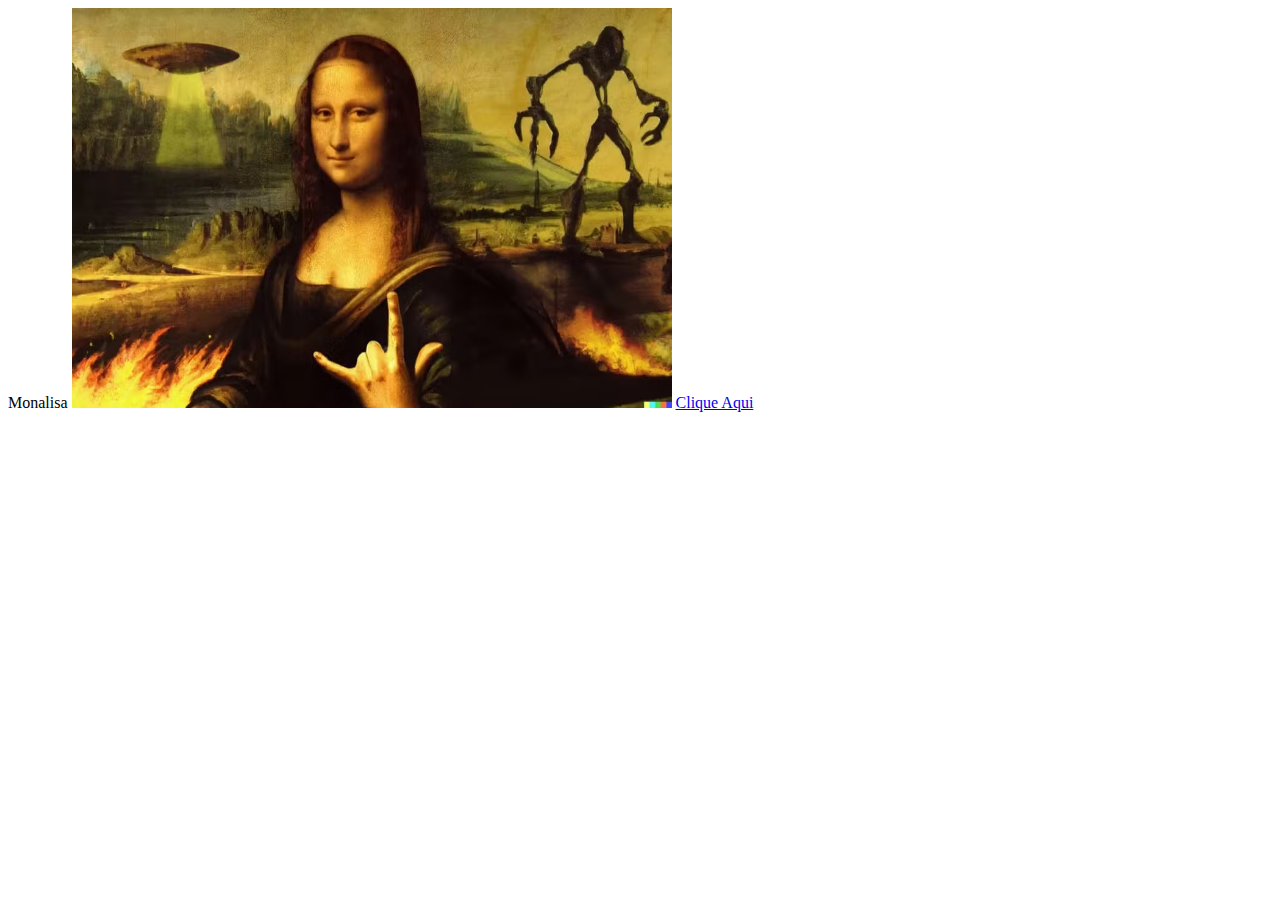
<file: index.html>
<!DOCTYPE html>
<html lang="en">
<head>
    <meta charset="UTF-8">
    <meta name="viewport" content="width=device-width, initial-scale=1.0">
    <title>Document</title>
</head>
<body>
    Monalisa

    <img src="monalisa.jpg" width="600" height="400">
    <a href="https://www.pariscityvision.com/"> Clique Aqui </a>
</body>
</html>
</file>
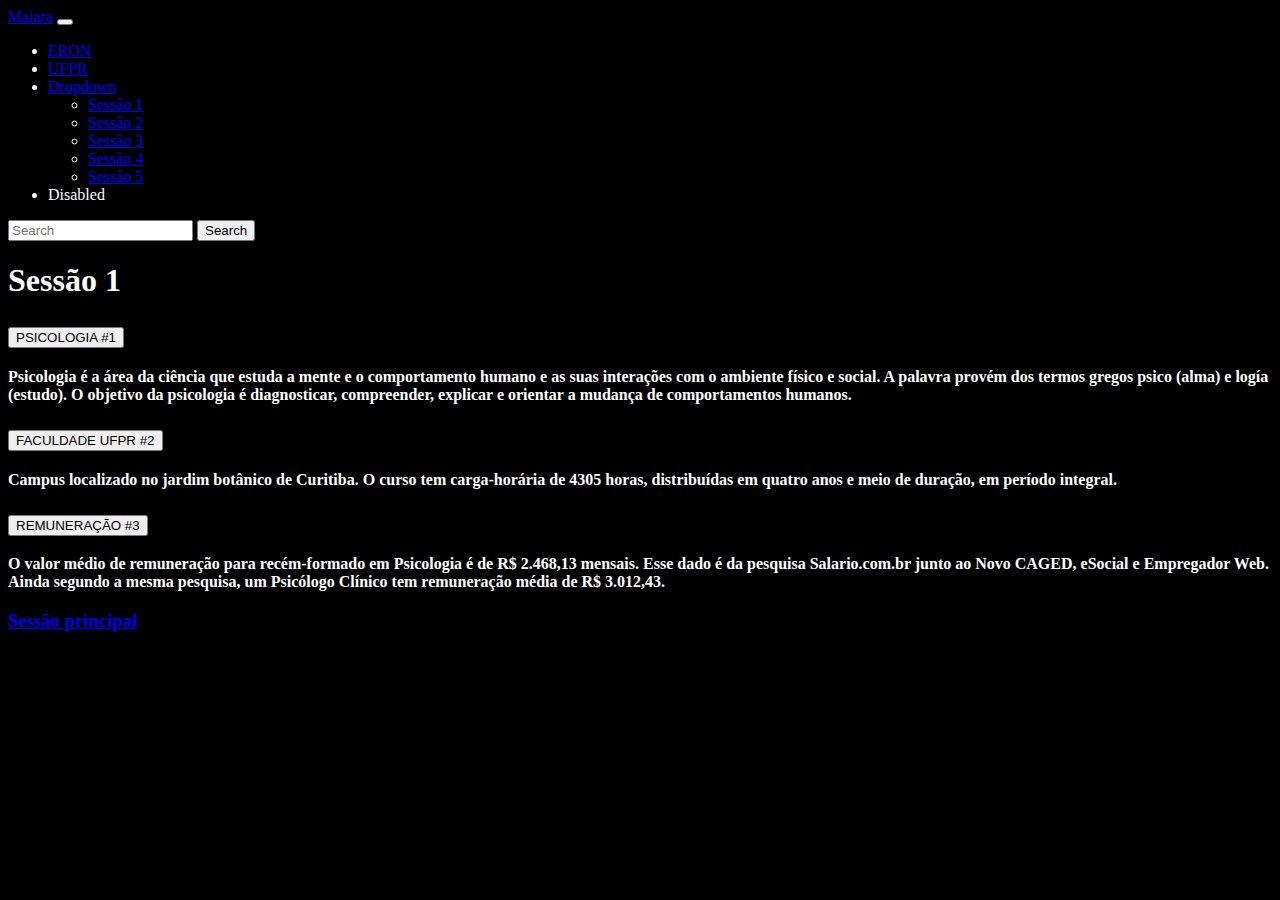
<file: sessao1.html>
<!DOCTYPE html>
<html lang="en">
<head>
    <meta charset="UTF-8">
    <meta name="viewport" content="width=device-width, initial-scale=1.0">
    <title>Sessão 1</title>
    <link href="https://cdn.jsdelivr.net/npm/bootstrap@5.3.1/dist/css/bootstrap.min.css" rel="stylesheet" integrity="sha384-4bw+/aepP/YC94hEpVNVgiZdgIC5+VKNBQNGCHeKRQN+PtmoHDEXuppvnDJzQIu9" crossorigin="anonymous">
    <link rel="stylesheet" type="text/css" href="style.css" media="screen" />
    <script src="https://cdn.jsdelivr.net/npm/@popperjs/core@2.11.8/dist/umd/popper.min.js" integrity="sha384-I7E8VVD/ismYTF4hNIPjVp/Zjvgyol6VFvRkX/vR+Vc4jQkC+hVqc2pM8ODewa9r" crossorigin="anonymous"></script>
<script src="https://cdn.jsdelivr.net/npm/bootstrap@5.3.1/dist/js/bootstrap.min.js" integrity="sha384-Rx+T1VzGupg4BHQYs2gCW9It+akI2MM/mndMCy36UVfodzcJcF0GGLxZIzObiEfa" crossorigin="anonymous"></script>
</head>
<body>
    <nav class="navbar navbar-expand-lg bg-body-tertiary">
        <div class="container-fluid">
          <a class="navbar-brand" href="index.html">Maiara</a>
          <button class="navbar-toggler" type="button" data-bs-toggle="collapse" data-bs-target="#navbarSupportedContent" aria-controls="navbarSupportedContent" aria-expanded="false" aria-label="Toggle navigation">
            <span class="navbar-toggler-icon"></span>
          </button>
          <div class="collapse navbar-collapse" id="navbarSupportedContent">
            <ul class="navbar-nav me-auto mb-2 mb-lg-0">
              <li class="nav-item">
                <a class="nav-link active" aria-current="page" href="https://www.facebook.com/people/Col%C3%A9gio-Estadual-Eron-Domingues/100061317708532/?locale=pt_BR">ERON</a>
              </li>
              <li class="nav-item">
                <a class="nav-link" href="http://www.humanas.ufpr.br/portal/psicologia//">UFPR</a>
              </li>
              <li class="nav-item dropdown">
                <a class="nav-link dropdown-toggle" href="#" role="button" data-bs-toggle="dropdown" aria-expanded="false">
                  Dropdown
                </a>
                <ul class="dropdown-menu">
                  <li><a class="dropdown-item" href="sessao1.html">Sessão 1</a></li>
                  <li><a class="dropdown-item" href="sessao2.html">Sessão 2</a></li>
                  <li><a class="dropdown-item" href="sessao3.html">Sessão 3</a></li>
                  <li><a class="dropdown-item" href="sessao4.html">Sessão 4</a></li>
                  <li><a class="dropdown-item" href="sessao5.html">Sessão 5</a></li>
                </ul>
              </li>
              <li class="nav-item">
                <a class="nav-link disabled" aria-disabled="true">Disabled</a>
              </li>
            </ul>
            <form class="d-flex" role="search">
              <input class="form-control me-2" type="search" placeholder="Search" aria-label="Search">
              <button class="btn btn-outline-success" type="submit">Search</button>
            </form>
          </div>
        </div>
      </nav>
<h1>Sessão 1</h1>
    <div class="accordion" id="accordionExample">
  <div class="accordion-item">
    <h2 class="accordion-header">
      <button class="accordion-button" type="button" data-bs-toggle="collapse" data-bs-target="#collapseOne" aria-expanded="true" aria-controls="collapseOne">
        PSICOLOGIA #1
      </button>
    </h2>
    <div id="collapseOne" class="accordion-collapse collapse show" data-bs-parent="#accordionExample">
      <div class="accordion-body">
        <strong>Psicologia é a área da ciência que estuda a mente e o comportamento humano e as suas interações com o ambiente físico e social. A palavra provém dos termos gregos psico (alma) e logía (estudo). O objetivo da psicologia é diagnosticar, compreender, explicar e orientar a mudança de comportamentos humanos.
  </div>
    </div>
  </div>
  <div class="accordion-item">
    <h2 class="accordion-header">
      <button class="accordion-button collapsed" type="button" data-bs-toggle="collapse" data-bs-target="#collapseTwo" aria-expanded="false" aria-controls="collapseTwo">
       FACULDADE UFPR #2
      </button>
    </h2>
    <div id="collapseTwo" class="accordion-collapse collapse" data-bs-parent="#accordionExample">
      <div class="accordion-body">
        <strong>Campus localizado no jardim botânico de Curitiba. O curso tem carga-horária de 4305 horas, distribuídas em quatro anos e meio de duração, em período integral.
      </div>
    </div>
  </div>
  <div class="accordion-item">
    <h2 class="accordion-header">
      <button class="accordion-button collapsed" type="button" data-bs-toggle="collapse" data-bs-target="#collapseThree" aria-expanded="false" aria-controls="collapseThree">
        REMUNERAÇÃO #3
      </button>
    </h2>
    <div id="collapseThree" class="accordion-collapse collapse" data-bs-parent="#accordionExample">
      <div class="accordion-body">
        <strong>O valor médio de remuneração para recém-formado em Psicologia é de R$ 2.468,13 mensais. Esse dado é da pesquisa Salario.com.br junto ao Novo CAGED, eSocial e Empregador Web. Ainda segundo a mesma pesquisa, um Psicólogo Clínico tem remuneração média de R$ 3.012,43.
  </div>
    </div>
  </div>
</div>
    <h3><a href="index.html">Sessão principal</a></h3>
</body>
</html>
</file>
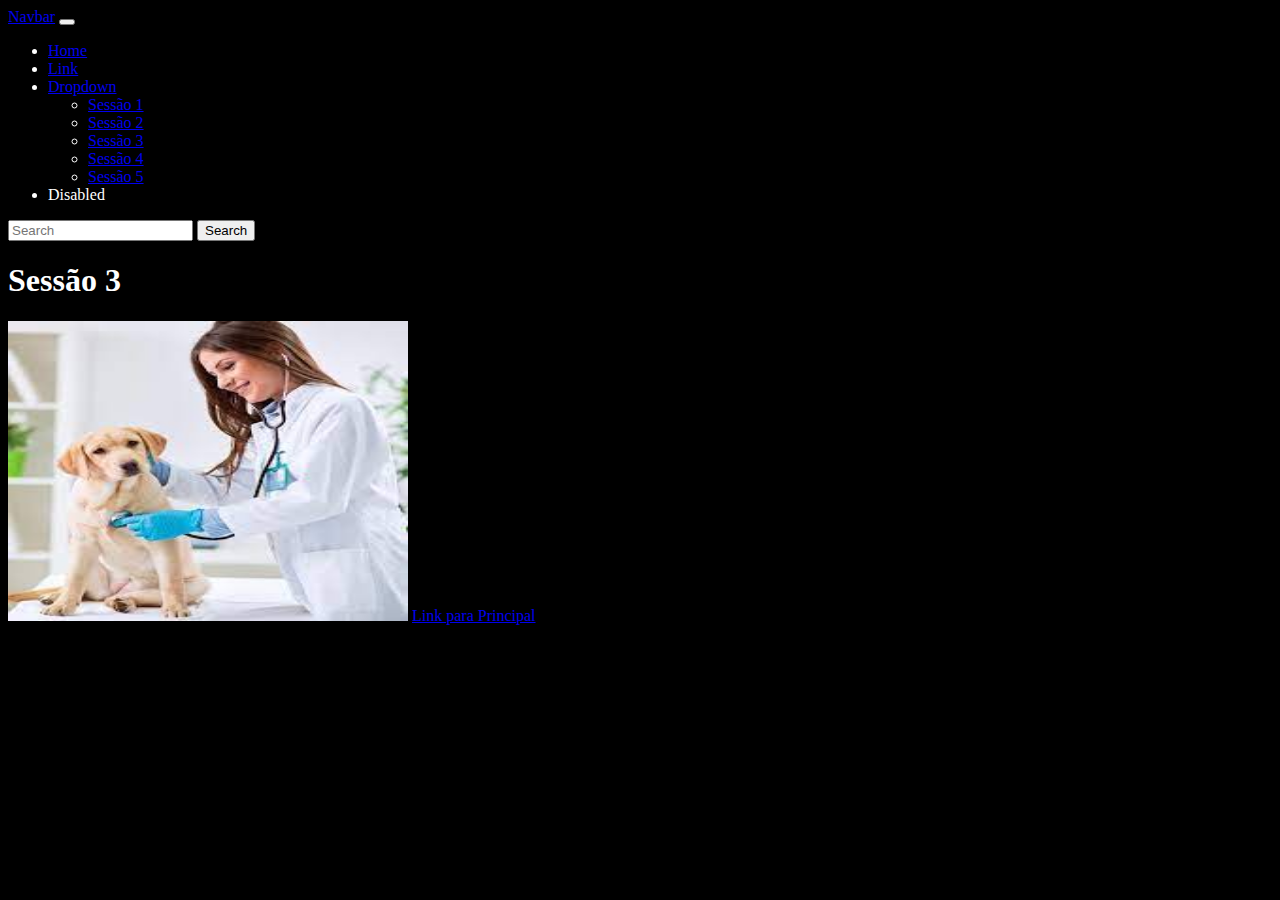
<file: sessão2.html>
<!DOCTYPE html>
<html lang="en">
<head>
  <meta charset="UTF-8">
  <meta name="viewport" content="width=device-width, initial-scale=1.0">
  <title>Sessão 3</title>
  <link href="https://cdn.jsdelivr.net/npm/bootstrap@5.3.1/dist/css/bootstrap.min.css" rel="stylesheet" integrity="sha384-4bw+/aepP/YC94hEpVNVgiZdgIC5+VKNBQNGCHeKRQN+PtmoHDEXuppvnDJzQIu9" crossorigin="anonymous">
  <link rel="stylesheet" type="text/css" href="style.css" media="screen" />
  <script src="https://cdn.jsdelivr.net/npm/@popperjs/core@2.11.8/dist/umd/popper.min.js" integrity="sha384-I7E8VVD/ismYTF4hNIPjVp/Zjvgyol6VFvRkX/vR+Vc4jQkC+hVqc2pM8ODewa9r" crossorigin="anonymous"></script>
<script src="https://cdn.jsdelivr.net/npm/bootstrap@5.3.1/dist/js/bootstrap.min.js" integrity="sha384-Rx+T1VzGupg4BHQYs2gCW9It+akI2MM/mndMCy36UVfodzcJcF0GGLxZIzObiEfa" crossorigin="anonymous"></script>
<link rel="stylesheet" type="text/css" href="style.css" media="screen" />
</head>
  
<body>
    <nav class="navbar navbar-expand-lg bg-body-tertiary">
  <div class="container-fluid">
    <a class="navbar-brand" href="#">Navbar</a>
    <button class="navbar-toggler" type="button" data-bs-toggle="collapse" data-bs-target="#navbarSupportedContent" aria-controls="navbarSupportedContent" aria-expanded="false" aria-label="Toggle navigation">
      <span class="navbar-toggler-icon"></span>
    </button>
    <div class="collapse navbar-collapse" id="navbarSupportedContent">
      <ul class="navbar-nav me-auto mb-2 mb-lg-0">
        <li class="nav-item">
          <a class="nav-link active" aria-current="page" href="#">Home</a>
        </li>
        <li class="nav-item">
          <a class="nav-link" href="#">Link</a>
        </li>
        <li class="nav-item dropdown">
          <a class="nav-link dropdown-toggle" href="#" role="button" data-bs-toggle="dropdown" aria-expanded="false">
            Dropdown
          </a>
          <ul class="dropdown-menu">
            <li><a class="dropdown-item" href="sessao1.html">Sessão 1</a></li>
            <li><a class="dropdown-item" href="sessao2.html">Sessão 2</a></li>
            <li><a class="dropdown-item" href="sessao3.html">Sessão 3</a></li>
            <li><a class="dropdown-item" href="sessao4.html">Sessão 4</a></li>
            <li><a class="dropdown-item" href="sessao5.html">Sessão 5</a></li>
          </ul>
        </li>
        <li class="nav-item">
          <a class="nav-link disabled" aria-disabled="true">Disabled</a>
        </li>
      </ul>
      <form class="d-flex" role="search">
        <input class="form-control me-2" type="search" placeholder="Search" aria-label="Search">
        <button class="btn btn-outline-success" type="submit">Search</button>
      </form>
    </div>
  </div>
</nav> 
    <h1>Sessão 3</h1>
    <img src="med.jpeg" alt="picard facepalm" width="400" height="300">
    
    <a href="index.html">Link para Principal</a>

</body>
</html>
</file>
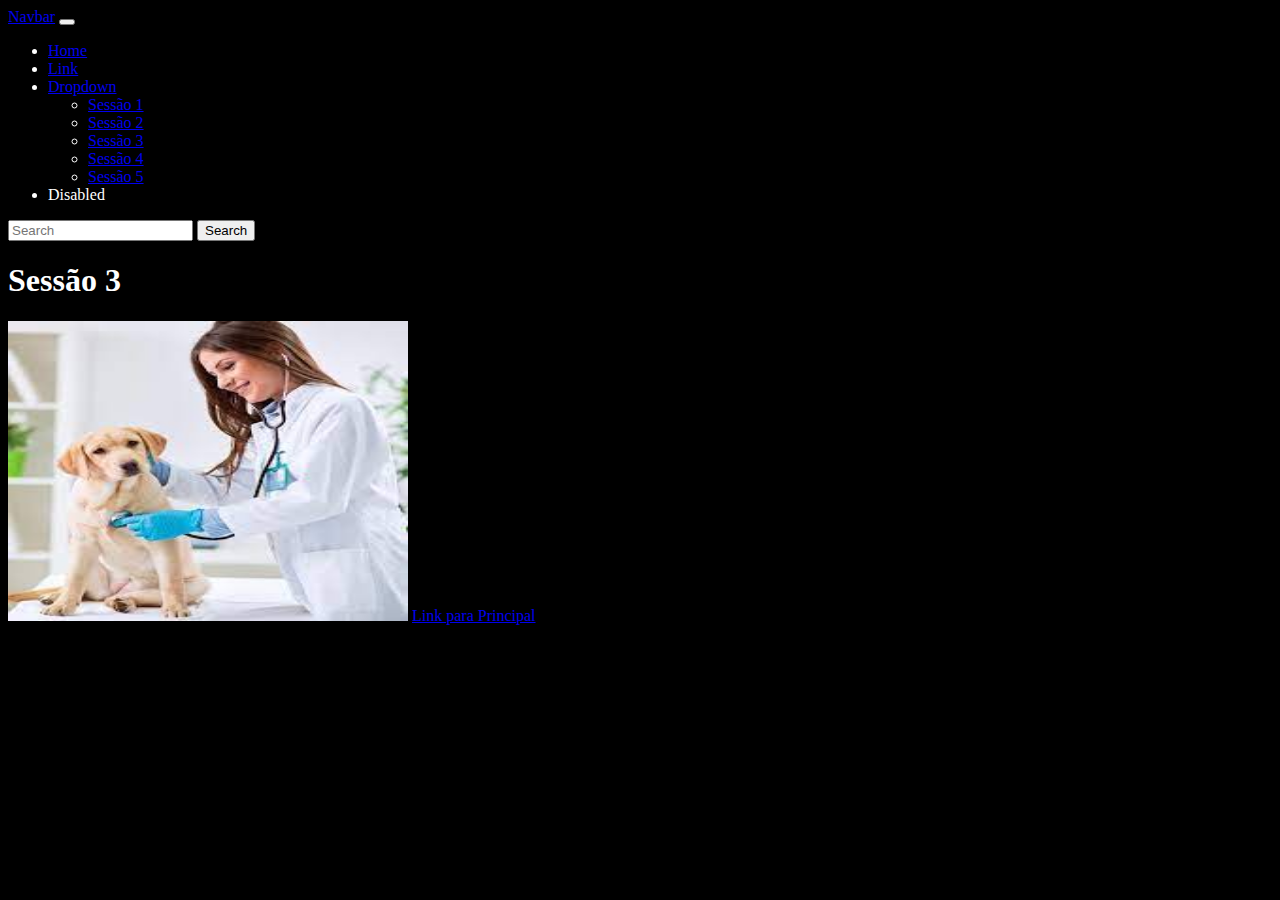
<file: sessão3.html>
<!DOCTYPE html>
<html lang="en">
<head>
  <meta charset="UTF-8">
  <meta name="viewport" content="width=device-width, initial-scale=1.0">
  <title>Sessão 3</title>
  <link href="https://cdn.jsdelivr.net/npm/bootstrap@5.3.1/dist/css/bootstrap.min.css" rel="stylesheet" integrity="sha384-4bw+/aepP/YC94hEpVNVgiZdgIC5+VKNBQNGCHeKRQN+PtmoHDEXuppvnDJzQIu9" crossorigin="anonymous">
  <link rel="stylesheet" type="text/css" href="style.css" media="screen" />
  <script src="https://cdn.jsdelivr.net/npm/@popperjs/core@2.11.8/dist/umd/popper.min.js" integrity="sha384-I7E8VVD/ismYTF4hNIPjVp/Zjvgyol6VFvRkX/vR+Vc4jQkC+hVqc2pM8ODewa9r" crossorigin="anonymous"></script>
<script src="https://cdn.jsdelivr.net/npm/bootstrap@5.3.1/dist/js/bootstrap.min.js" integrity="sha384-Rx+T1VzGupg4BHQYs2gCW9It+akI2MM/mndMCy36UVfodzcJcF0GGLxZIzObiEfa" crossorigin="anonymous"></script>
<link rel="stylesheet" type="text/css" href="style.css" media="screen" />
</head>
  
<body>
    <nav class="navbar navbar-expand-lg bg-body-tertiary">
  <div class="container-fluid">
    <a class="navbar-brand" href="#">Navbar</a>
    <button class="navbar-toggler" type="button" data-bs-toggle="collapse" data-bs-target="#navbarSupportedContent" aria-controls="navbarSupportedContent" aria-expanded="false" aria-label="Toggle navigation">
      <span class="navbar-toggler-icon"></span>
    </button>
    <div class="collapse navbar-collapse" id="navbarSupportedContent">
      <ul class="navbar-nav me-auto mb-2 mb-lg-0">
        <li class="nav-item">
          <a class="nav-link active" aria-current="page" href="#">Home</a>
        </li>
        <li class="nav-item">
          <a class="nav-link" href="#">Link</a>
        </li>
        <li class="nav-item dropdown">
          <a class="nav-link dropdown-toggle" href="#" role="button" data-bs-toggle="dropdown" aria-expanded="false">
            Dropdown
          </a>
          <ul class="dropdown-menu">
            <li><a class="dropdown-item" href="sessao1.html">Sessão 1</a></li>
            <li><a class="dropdown-item" href="sessao2.html">Sessão 2</a></li>
            <li><a class="dropdown-item" href="sessao3.html">Sessão 3</a></li>
            <li><a class="dropdown-item" href="sessao4.html">Sessão 4</a></li>
            <li><a class="dropdown-item" href="sessao5.html">Sessão 5</a></li>
          </ul>
        </li>
        <li class="nav-item">
          <a class="nav-link disabled" aria-disabled="true">Disabled</a>
        </li>
      </ul>
      <form class="d-flex" role="search">
        <input class="form-control me-2" type="search" placeholder="Search" aria-label="Search">
        <button class="btn btn-outline-success" type="submit">Search</button>
      </form>
    </div>
  </div>
</nav> 
    <h1>Sessão 3</h1>
    <img src="med.jpeg" alt="picard facepalm" width="400" height="300">
    
    <a href="index.html">Link para Principal</a>

</body>
</html>
</file>
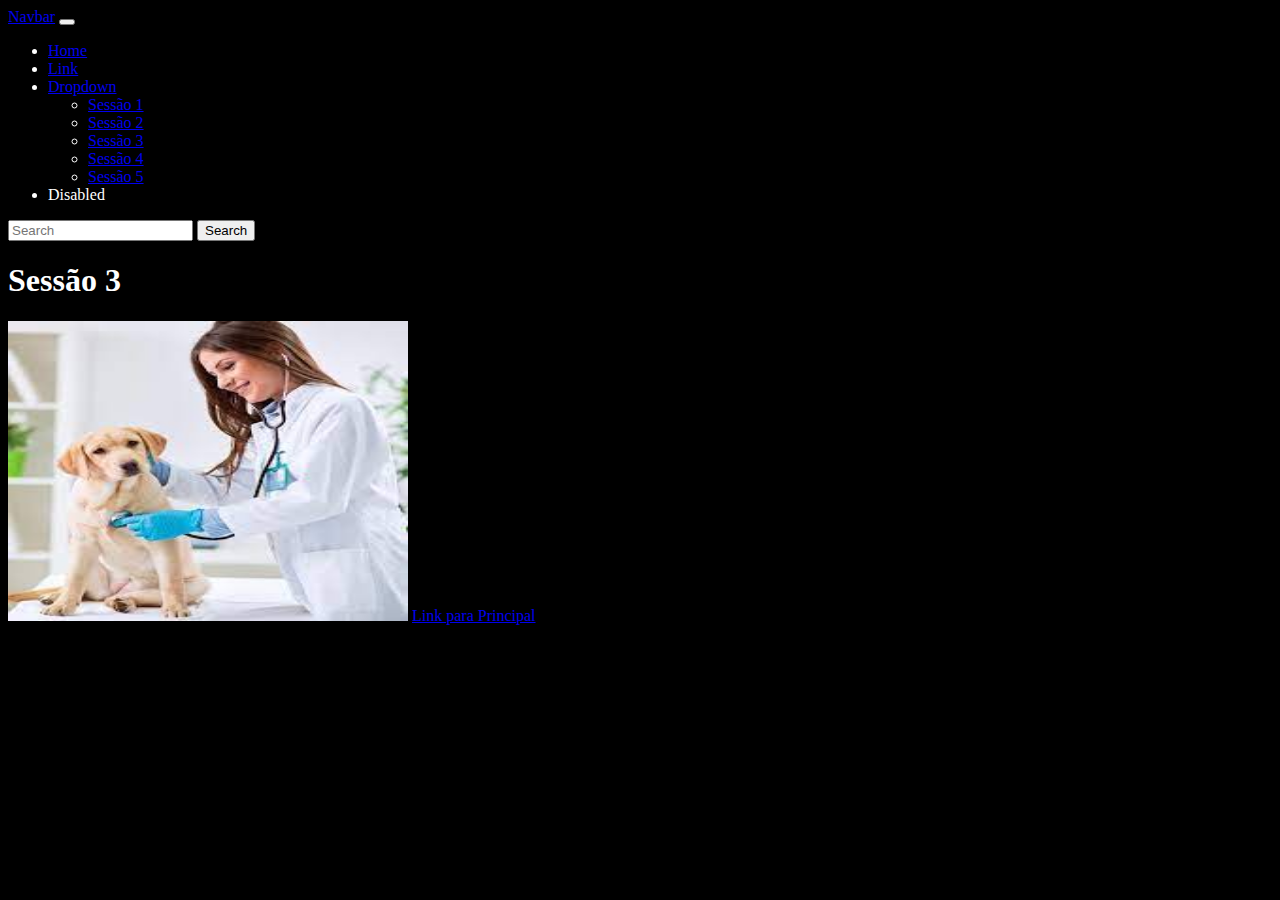
<file: sessão5.html>
<!DOCTYPE html>
<html lang="en">
<head>
  <meta charset="UTF-8">
  <meta name="viewport" content="width=device-width, initial-scale=1.0">
  <title>Sessão 3</title>
  <link href="https://cdn.jsdelivr.net/npm/bootstrap@5.3.1/dist/css/bootstrap.min.css" rel="stylesheet" integrity="sha384-4bw+/aepP/YC94hEpVNVgiZdgIC5+VKNBQNGCHeKRQN+PtmoHDEXuppvnDJzQIu9" crossorigin="anonymous">
  <link rel="stylesheet" type="text/css" href="style.css" media="screen" />
  <script src="https://cdn.jsdelivr.net/npm/@popperjs/core@2.11.8/dist/umd/popper.min.js" integrity="sha384-I7E8VVD/ismYTF4hNIPjVp/Zjvgyol6VFvRkX/vR+Vc4jQkC+hVqc2pM8ODewa9r" crossorigin="anonymous"></script>
<script src="https://cdn.jsdelivr.net/npm/bootstrap@5.3.1/dist/js/bootstrap.min.js" integrity="sha384-Rx+T1VzGupg4BHQYs2gCW9It+akI2MM/mndMCy36UVfodzcJcF0GGLxZIzObiEfa" crossorigin="anonymous"></script>
<link rel="stylesheet" type="text/css" href="style.css" media="screen" />
</head>
  
<body>
    <nav class="navbar navbar-expand-lg bg-body-tertiary">
  <div class="container-fluid">
    <a class="navbar-brand" href="#">Navbar</a>
    <button class="navbar-toggler" type="button" data-bs-toggle="collapse" data-bs-target="#navbarSupportedContent" aria-controls="navbarSupportedContent" aria-expanded="false" aria-label="Toggle navigation">
      <span class="navbar-toggler-icon"></span>
    </button>
    <div class="collapse navbar-collapse" id="navbarSupportedContent">
      <ul class="navbar-nav me-auto mb-2 mb-lg-0">
        <li class="nav-item">
          <a class="nav-link active" aria-current="page" href="#">Home</a>
        </li>
        <li class="nav-item">
          <a class="nav-link" href="#">Link</a>
        </li>
        <li class="nav-item dropdown">
          <a class="nav-link dropdown-toggle" href="#" role="button" data-bs-toggle="dropdown" aria-expanded="false">
            Dropdown
          </a>
          <ul class="dropdown-menu">
            <li><a class="dropdown-item" href="sessao1.html">Sessão 1</a></li>
            <li><a class="dropdown-item" href="sessao2.html">Sessão 2</a></li>
            <li><a class="dropdown-item" href="sessao3.html">Sessão 3</a></li>
            <li><a class="dropdown-item" href="sessao4.html">Sessão 4</a></li>
            <li><a class="dropdown-item" href="sessao5.html">Sessão 5</a></li>
          </ul>
        </li>
        <li class="nav-item">
          <a class="nav-link disabled" aria-disabled="true">Disabled</a>
        </li>
      </ul>
      <form class="d-flex" role="search">
        <input class="form-control me-2" type="search" placeholder="Search" aria-label="Search">
        <button class="btn btn-outline-success" type="submit">Search</button>
      </form>
    </div>
  </div>
</nav> 
    <h1>Sessão 3</h1>
    <img src="med.jpeg" alt="picard facepalm" width="400" height="300">
    
    <a href="index.html">Link para Principal</a>

</body>
</html>
</file>
<file: style.css>
body {
  background-color:black;
  color:white
  
}
</file>
